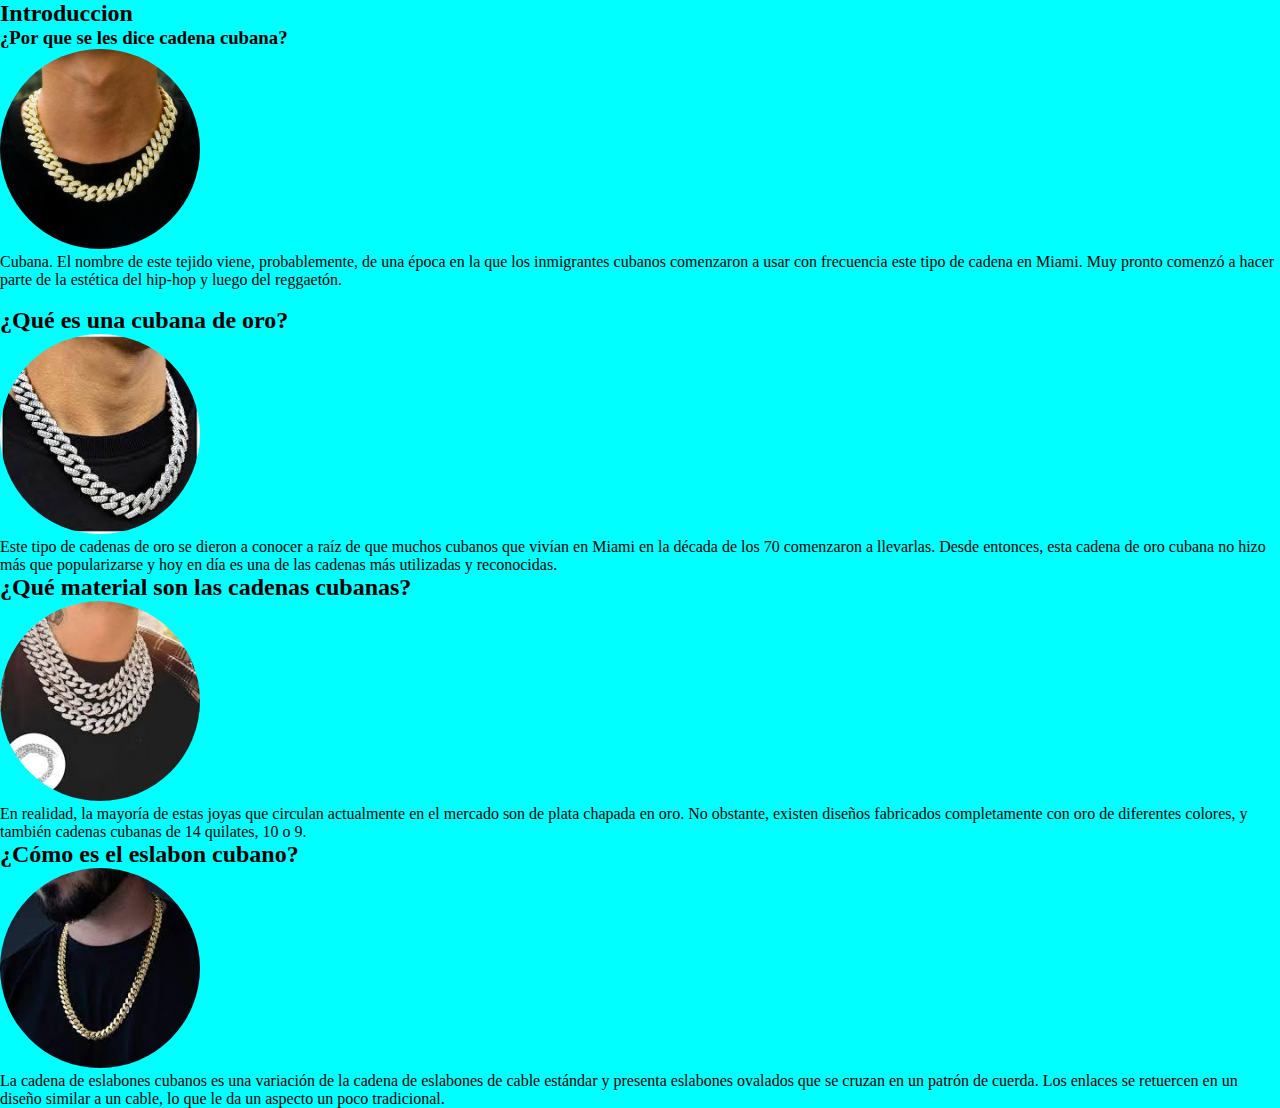
<file: hugo/intro.html>
<!DOCTYPE html>
<html lang="en">
<head>
    <meta charset="UTF-8">
    <meta name="viewport" content="width=device-width, initial-scale=1.0">
    <title>Document</title>
    <link rel="stylesheet" href="css/estilos.css">
</head>
<body>
    <div class="Introduccion">
    <h2>Introduccion</h2>
    <h3><b>¿Por que se les dice cadena cubana?</b></h3>
    <img src="img/cubana1.webp" alt="cubana1">
    <p>Cubana. El nombre de este tejido viene, probablemente, de una época en la que los inmigrantes cubanos comenzaron a usar con frecuencia este tipo de cadena en Miami. Muy pronto comenzó a hacer parte de la estética del hip-hop y luego del reggaetón.</p>
    <br>
    <h2>¿Qué es una cubana de oro?</h2>
    <img src="img/cubana2.jpg" alt="cubana2">
        <p>Este tipo de cadenas de oro se dieron a conocer a raíz de que muchos cubanos que vivían en Miami en la década de los 70 comenzaron a llevarlas. Desde entonces, esta cadena de oro cubana no hizo más que popularizarse y hoy en día es una de las cadenas más utilizadas y reconocidas.</p>

    <h2> ¿Qué material son las cadenas cubanas?</h2>
    <img src="img/cubana3.jpg" alt="cubana3">
<p>En realidad, la mayoría de estas joyas que circulan actualmente en el mercado son de plata chapada en oro. No obstante, existen diseños fabricados completamente con oro de diferentes colores, y también cadenas cubanas de 14 quilates, 10 o 9.</p>
<h2>¿Cómo es el eslabon cubano?</h2>
<img src="img/eslabon.jpg" alt="eslabon">

<p>La cadena de eslabones cubanos es una variación de la cadena de eslabones de cable estándar y presenta eslabones ovalados que se cruzan en un patrón de cuerda. Los enlaces se retuercen en un diseño similar a un cable, lo que le da un aspecto un poco tradicional.</p>
    </div>

</body>
</html>
</file>
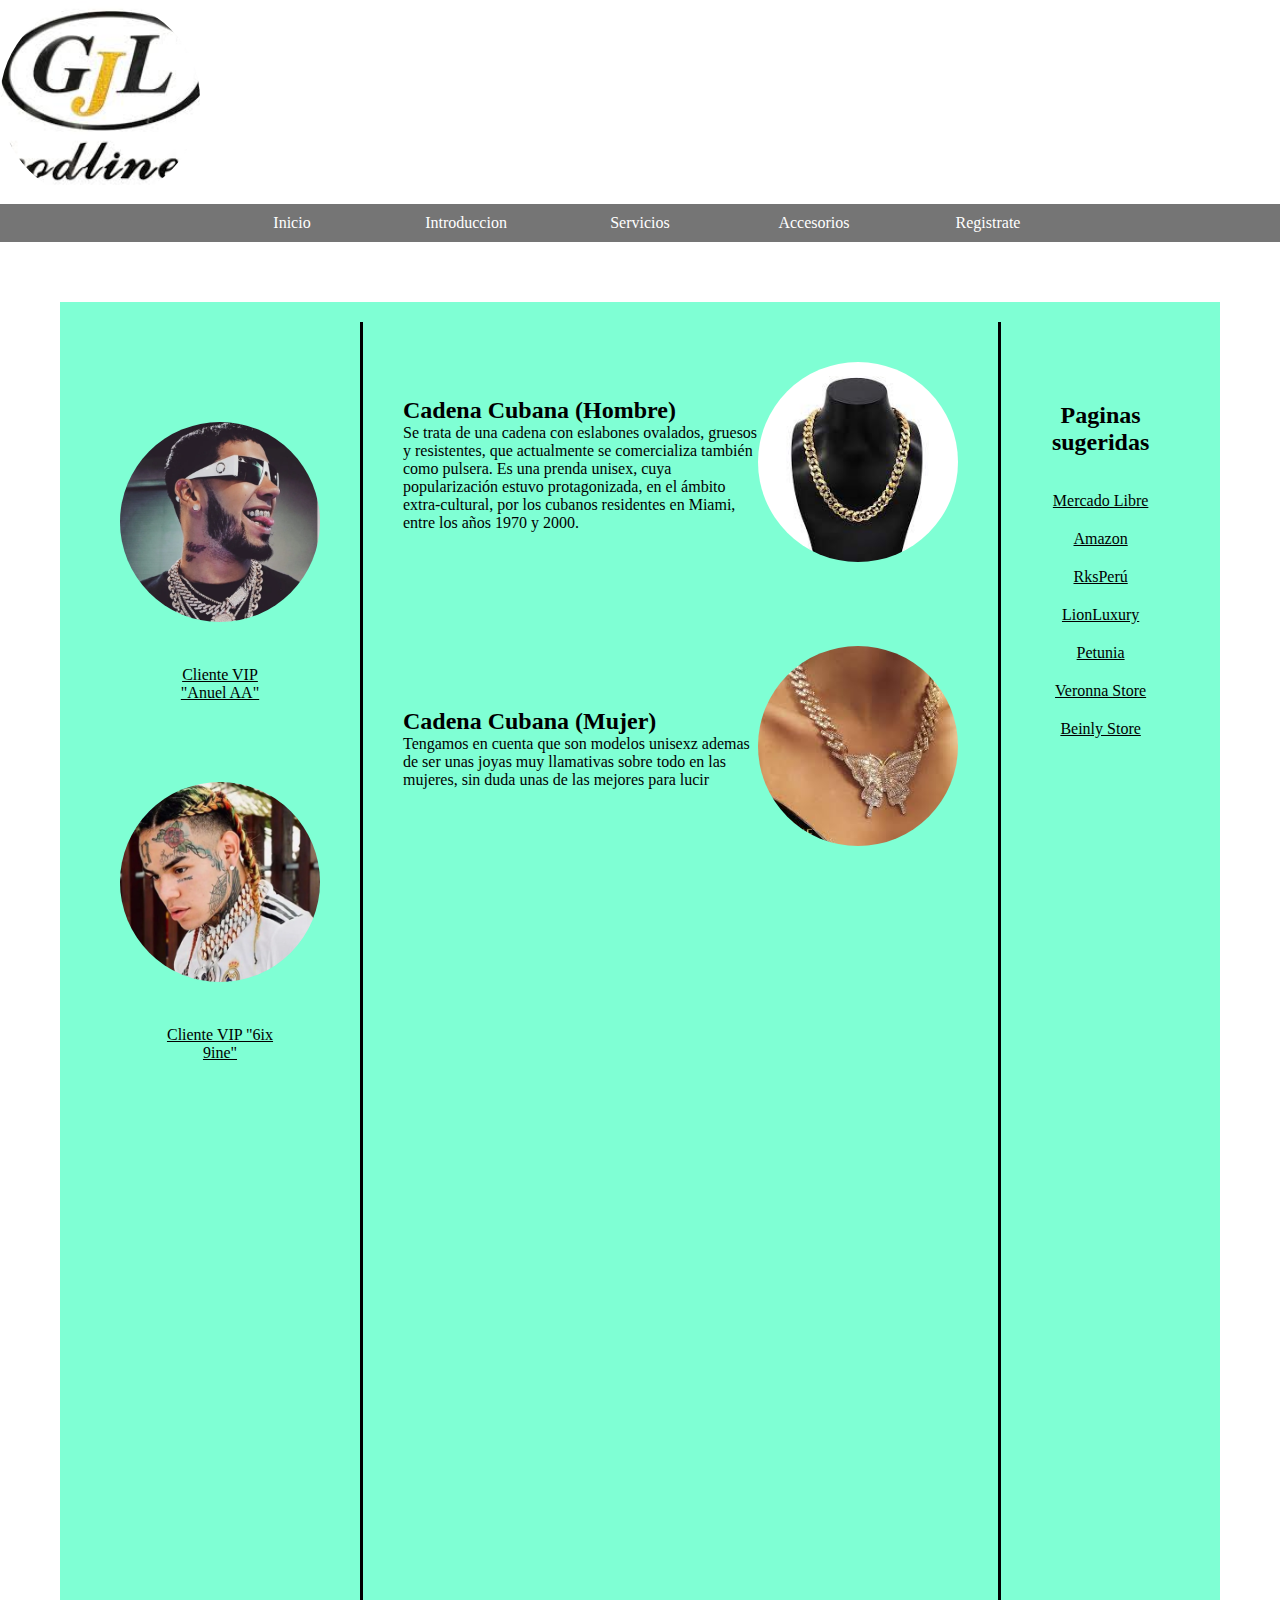
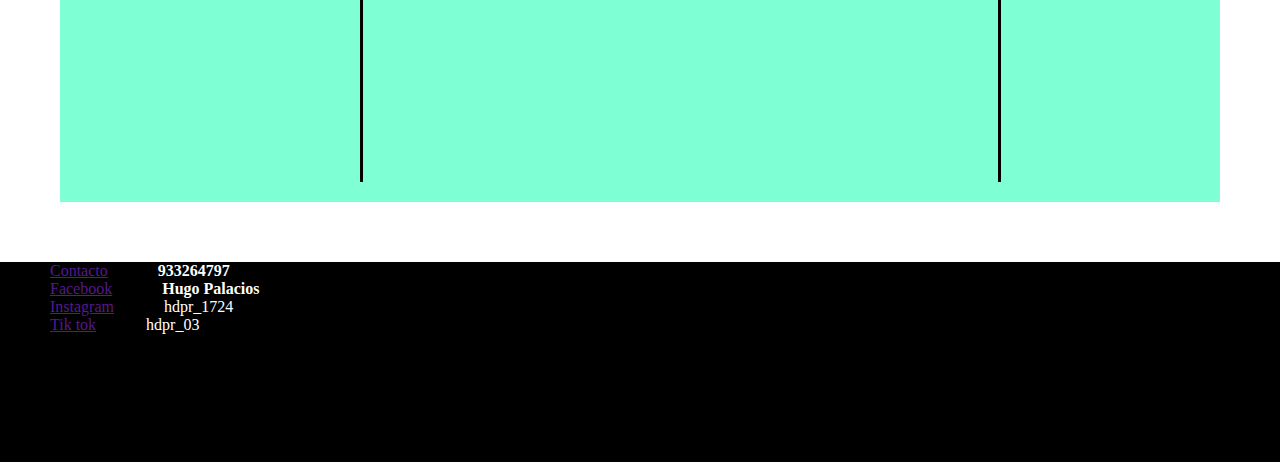
<file: hugo/Web.html>
<!DOCTYPE html>
<html lang="en">

<head>
    <meta charset="UTF-8">
    <meta name="viewport" content="width=device-width, initial-scale=1.0">
    <title>Document</title>
    <link rel="stylesheet" href="css/estilos.css">
   
</head>

<body>
    <header><img src="img/cadena.jpg" alt="Logos"></header>
    <nav>
        <ul>
            <li><a href="Web.html">Inicio</a></li>
            <li><a href="intro.html">Introduccion</a></li>
            <li><a href="">Servicios</a></li>
            <li><a href="">Accesorios</a></li>
            <li><a href="Index.html">Registrate</a></li>
        </ul>
    </nav>
    <main class="contenido">

        <aside class="first-menu">
            <img src="img/anuelAA.webp" alt="Anoel"><a href="https://www.terra.cl/entretenimiento/2022/9/24/el-verdadero-significado-de-la-cadena-de-80-mil-dolares-de-anuel-aa-16777.html">Cliente VIP "Anuel AA"</a>
            <p></p>
            <img src="img/six.webp" alt="six"><a href="https://www.lavanguardia.com/cribeo/fast-news/20200512/481123462971/tekashi-6ix9ine-gasta-millon-dolares-colgante-diamantes-buscando-nemo.html">Cliente VIP "6ix 9ine"</a>
            <a href=""></a>
            <a href=""></a>
            <a href=""></a>
            <a href=""></a>
            <a href=""></a>

        </aside>
        <section class="secciones">
            <article class="articulos">

                <div>
                    <h2>Cadena Cubana (Hombre)</h2>
                    <p>Se trata de una cadena con eslabones ovalados, gruesos y resistentes, que actualmente se
                        comercializa también como pulsera. Es una prenda unisex, cuya popularización estuvo
                        protagonizada, en el ámbito extra-cultural, por los cubanos residentes en Miami, entre los años
                        1970 y 2000.</p>
                </div>
                <div>
                    <img src="img/cuba.jpg" alt="logo">
                </div>
            </article>
            <article class="articulos">
                <div>
                    <h2>Cadena Cubana (Mujer)</h2>
                    <p>Tengamos en cuenta que son modelos unisexz ademas de ser unas joyas muy llamativas sobre todo en
                        las mujeres, sin duda unas de las mejores para lucir</p>
                </div>
                <div>
                    <img src="img/cubam.jpg" alt="logo">
                </div>
            </article>
        </section>
        <aside class="second-menu">
            <h2>Paginas sugeridas</h2>
            <br><br>
            <a href="https://listado.mercadolibre.com.pe/listado-cadenas-cubanas?internal_referrer=true&matt_tool=6170364&matt_word=SEARCH">Mercado Libre</a>
            <a href="https://www.amazon.com/-/es/ATJMLADY-Gargantilla-cubana-pulgadas-cadena/dp/B08D3PNNGT">Amazon</a>
            <a href="https://rksperu.com/collections/cadenas-cubanas">RksPerú</a>
            <a href="https://lionluxury.com.pe/collections/cadenas">LionLuxury</a>
            <a href="https://petunia.com.pe/producto/cadena-cubana/">Petunia</a>
            <a href="https://veronnastore.com/products/collar-cadena-cubana">Veronna Store</a>
            <a href="https://www.beinlystore.com/products/white-gold-plated-seamless-iced-cuban-chain">Beinly Store</a>
        </aside>
    </main>
    <footer>
        <ul>
            <li><a href="">Contacto</a><b>933264797</b></li>
            <li><a href="">Facebook</a><b>Hugo Palacios</b></li>
            <li><a href="">Instagram</a>hdpr_1724</li>
            <li><a href="">Tik tok</a>hdpr_03</li>
        </ul>
    </footer>
</body>

</html>
</file>
<file: hugo/css/estilos.css>
*{
    margin:0;
    padding: 0;
}
.ocultar{
    display: none;
    margin: 0;
}
.mostrar{
    display: block;
}
h1{
 text-align: center;
 background-color: black;
 color: white;
 padding: 20px;
}
nav ul{
    background-color: #757575;
    width: 100%;
    list-style-type: none;
    text-align: center;
}
nav ul li{
    display: inline-flex;
}
nav ul li a{
    text-decoration: none;
    color: white;
    padding: 10px;
    width: 150px;

}
nav ul a:hover{
    background-color: white;
    color: #757575;
}
img{
    width: 200px;
    height: 200px;
    border-radius: 50%;
    object-fit: cover;
}
.contenido{
    display: flex;
    margin: 60px;
    padding: 20px;
    background-color: aquamarine;
}
.secciones{
    width: 80%;
    border-right: 3px solid black;
    border-left:3px solid black;

}
.articulos{
    display: flex;
    align-items: center;
    padding: 40px;
}
.second-menu{
    width: 20%;
    margin-top: 60px;
    padding: 20px;
    text-align: center;
}
.second-menu a{
    display: block;
    text-align: center;
    color: black;
    margin-bottom: 20px;

}
footer{
    width: 100%;
    height: 200px;
    background-color: black;
    color: white;
    margin-top: 40px;
}
footer ul li a {
    text-align: center;
    padding: 50px;
    
}
.first-menu{
    width: 20%;
    margin-top :60px;
    padding: 40px;
}
.first-menu a{
    display: block;
    text-align: center;
    color: black;
    margin-bottom: 40px;
    padding: 40px;
    
}
.Introduccion{
    background-color: aqua;
}
header{
    border-color: aqua;
}
</file>
